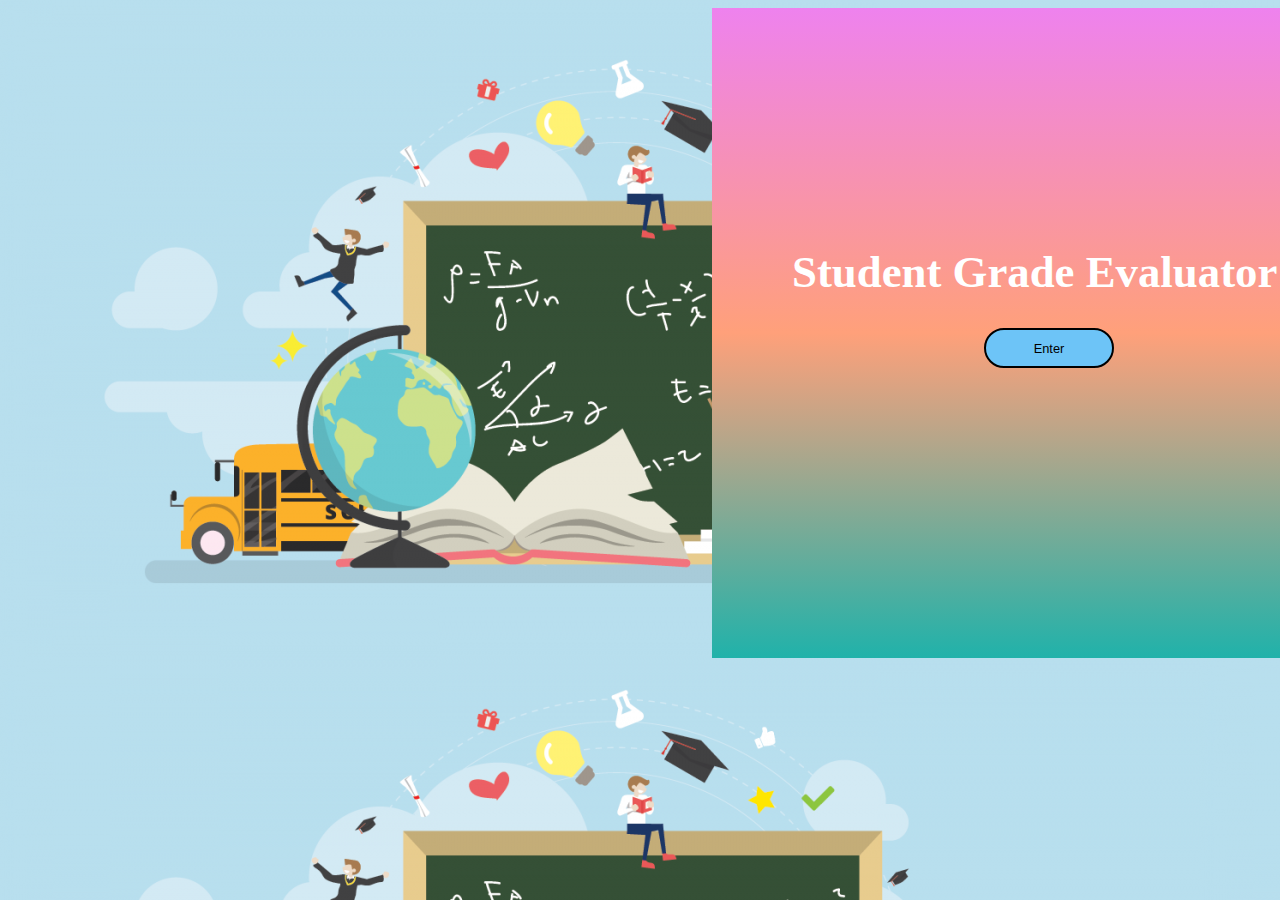
<file: index.html>
<!DOCTYPE html>
<html lang="en">
<head>
    <meta charset="UTF-8">
    <meta name="viewport" content="width=device-width, initial-scale=1.0">
    <meta http-equiv="X-UA-Compatible" content="ie=edge">
    <title>Website</title>
    <link rel="stylesheet" href="stylesheet.css">
</head>
<body> 
    <div class="fpart"> 
        <div class="student">
            <h1>Student Grade Evaluator</h1>
        </div>
        <div>
            <a href="enter.html">
            <button class="btn">Enter</button>
            </a>
        </div> 
    </div>
</body>
</html>
</file>
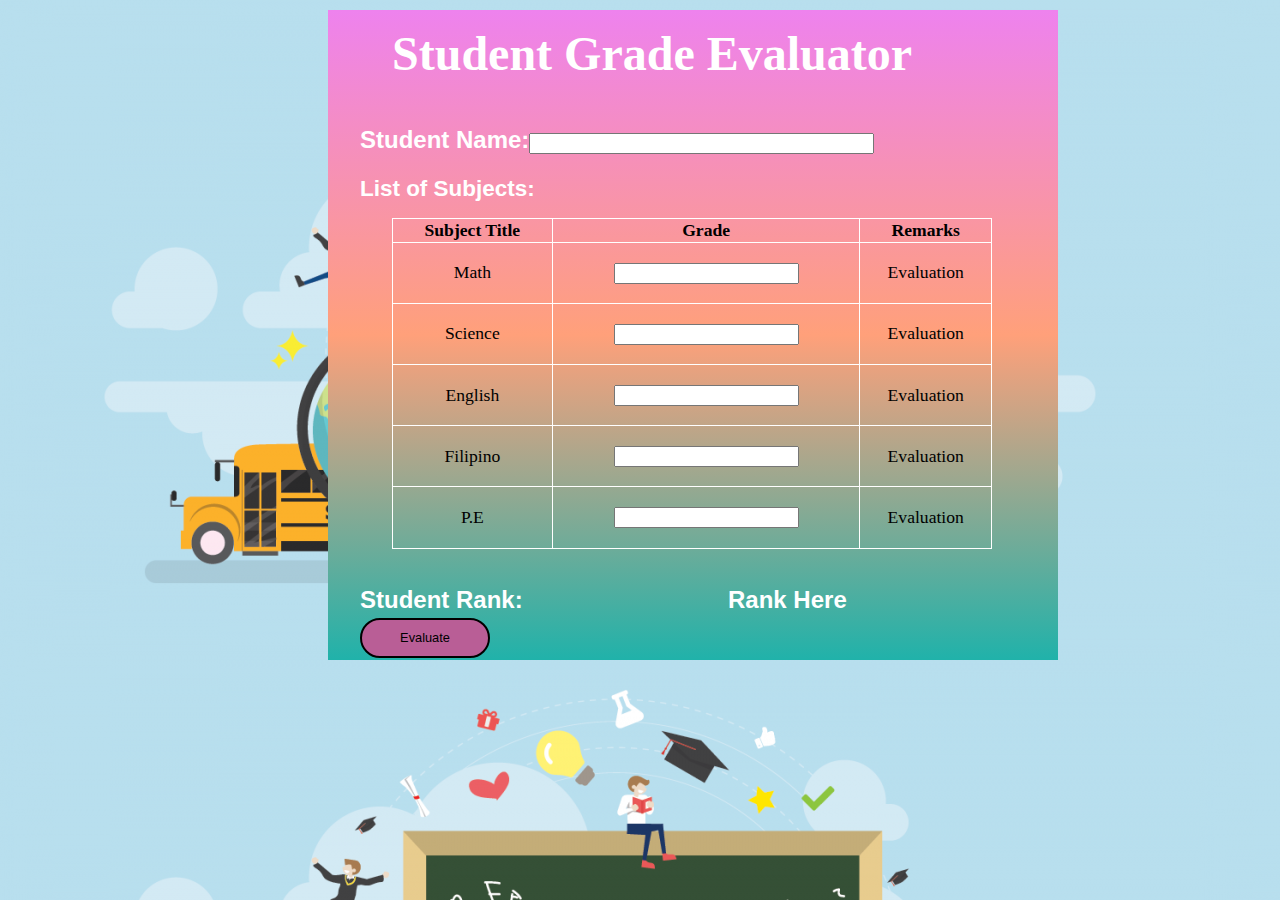
<file: enter.html>
<!DOCTYPE html>
<html lang="en">
<head>
    <meta charset="UTF-8">
    <meta name="viewport" content="width=device-width, initial-scale=1.0">
    <meta http-equiv="X-UA-Compatible" content="ie=edge">
    <title>Document</title>
    <link rel="stylesheet" href="css/bootstrap-grid.min.css">
    <link rel="stylesheet" href="evaluate.css">
</head>
<body>
    <div class="form">
    <div>
        <h1 class="grade">Student Grade Evaluator</h1>
    </div>

    <div class = "name">
        <h2>Student Name:<input type = "name"  size="40%" id="student name"></h2>
    </div>

    <div class="list">
        <h3>List of Subjects:</h3>
    </div>
    <div>
        <table>
            <tr>
                <th>Subject Title</th>
                <th>Grade</th>
                <th>Remarks</th>
            </tr>
            <tr>
                <td>Math</td>
                <td><input type="number" placeholder=" "></td>
                <td><p>Evaluation</p></td>
            </tr>
            <tr>
                <td>Science</td>
                <td><input type="number" placeholder=" "></td>
                <td><p>Evaluation</p></td>
            </tr>
            <tr>
                <td>English</td>
                <td><input type="number" placeholder=" "></td>
                <td><p>Evaluation</p></td>
            </tr>
            <tr>
                <td>Filipino</td>
                <td><input type="number" placeholder=" "></td>
                <td><p>Evaluation</p></td>
            </tr>
            <tr>
                <td>P.E</td>
                <td><input type="number" placeholder=" "></td>
                <td><p>Evaluation</p></td>
            </tr>
        </table>
    </div>
    <div>
        <h5 class="student">Student Rank:</h5>
    </div>
    <div>
        <h6 class ="rhere" id="rankhere">Rank Here</a></h6>
    </div>
    <div>
        <button class ="btn" onclick="eva()" id="btn">Evaluate</button>
    </div>
</div>
<script src="my.js"></script>
<script src="js/bootstrap.js"></script>
<script src="js/bootstrap.min.js"></script>
<script src="js/popper.min.js"></script>
</body>
</html>
</file>
<file: stylesheet.css>
body{
    background-image: url(img/bg-img.png);
}
.fpart{
    background:linear-gradient( violet, lightsalmon, lightseagreen);
    width:640px;
    height:650px;
    margin-top:0rem;
    margin-left: 44rem;
    position: absolute;
}

.student{
    font-family:cursive;
    font-size: 1.4rem;
    font-weight: bolder;
    color:white;
    text-align: center;
    margin-top: 13rem;
    position:absolute;
    margin-left: 5rem;
}
.btn{
    width: 130px;
    height:40px;
    font-size: 0.8rem;
    margin-top: 20rem;
    margin-left: 17rem;
    position:absolute;
    font-size: 0.8rem;
    border: 2px solid;
    transition: 1s;
    border-radius: 25px;
    background-color:rgb(109, 196, 247);
}
 .btn:hover{
     background-color: white;
 }
</file>
<file: evaluate.css>
body{
    background: url(img/bg-img.png);
}

.form{
    width:730px;
    height:650px;
    background:linear-gradient( violet, lightsalmon, lightseagreen);
    font-size: 1rem;
    margin-left: 20rem;
    margin-top: 0.1rem;
    position: absolute;
}

.grade{
    font-size: 3rem;
    text-align: center;
    margin-left: 4rem;
    font-family: cursive;
    font-style: initial;
    margin-top: 1rem;
    color:white;
    position:absolute;
}

.name{
    font-size: 1rem;
    margin-left: 2rem;
    color:white;
    font-family: sans-serif;
    font-weight: bolder;
    margin-top:6rem;
    position:absolute;
}

.list{
    font-size: 1.2rem;
    font-family: sans-serif;
    font-weight:bolder;
    color:white;
    margin-left:2rem;
    margin-top:1rem;
    margin-top:9rem;
    position: absolute;
}
table{
    font-size: 1.1rem;
    font-weight: lighter;
    margin-top: 13rem;
    margin-left: 4rem;
    width:600px;
    border-bottom: 1rem;
    position: absolute;
    text-align: center;
}

th{
    text-align: center;
    font-weight: bold;
}

table, th, td{
    border: 1px solid;
    border-collapse: collapse;
    border-color:white;
}

tr, td{
    padding: 2px;
}

.student{
    font-size: 1.5rem;
    margin-top:36rem;
    margin-left: 2rem;
    font-family: sans-serif;
    font-weight: bolder;
    color:white;
    position: absolute;
}

.rhere{
    font-size: 1.5rem;
    margin-top: 36rem;
    margin-left: 25rem;
    color:white;
    font-family:sans-serif;
    font-weight:bolder;
    position:absolute;

}
.btn{
    width: 130px;
    height:40px;
    text-align: center;
    margin-left: 2rem;
    background-color:rgb(185, 94, 150);
    font-size: 0.8rem;
    border: 2px solid;
    transition: 1s;
    border-radius: 30px;
    margin-top: 38rem;
}
.btn:hover{
    background: white;
}
</file>
